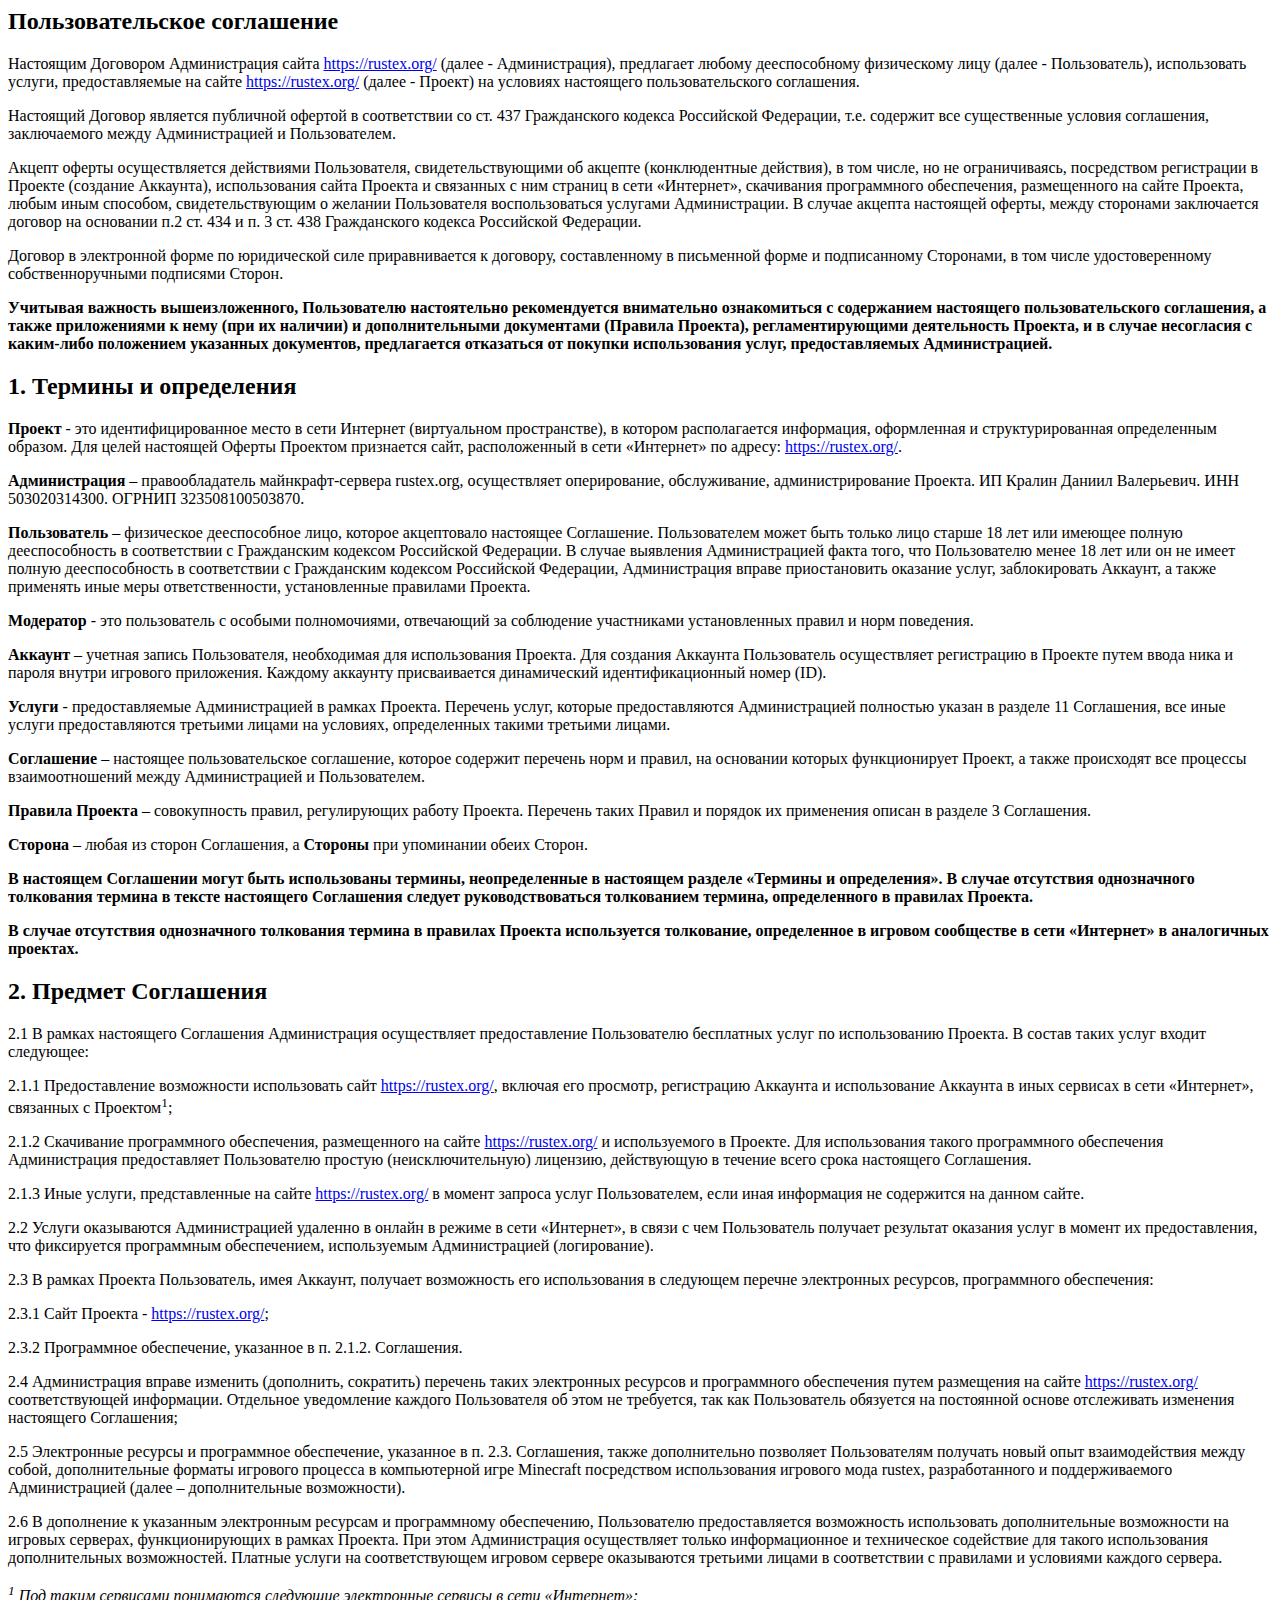
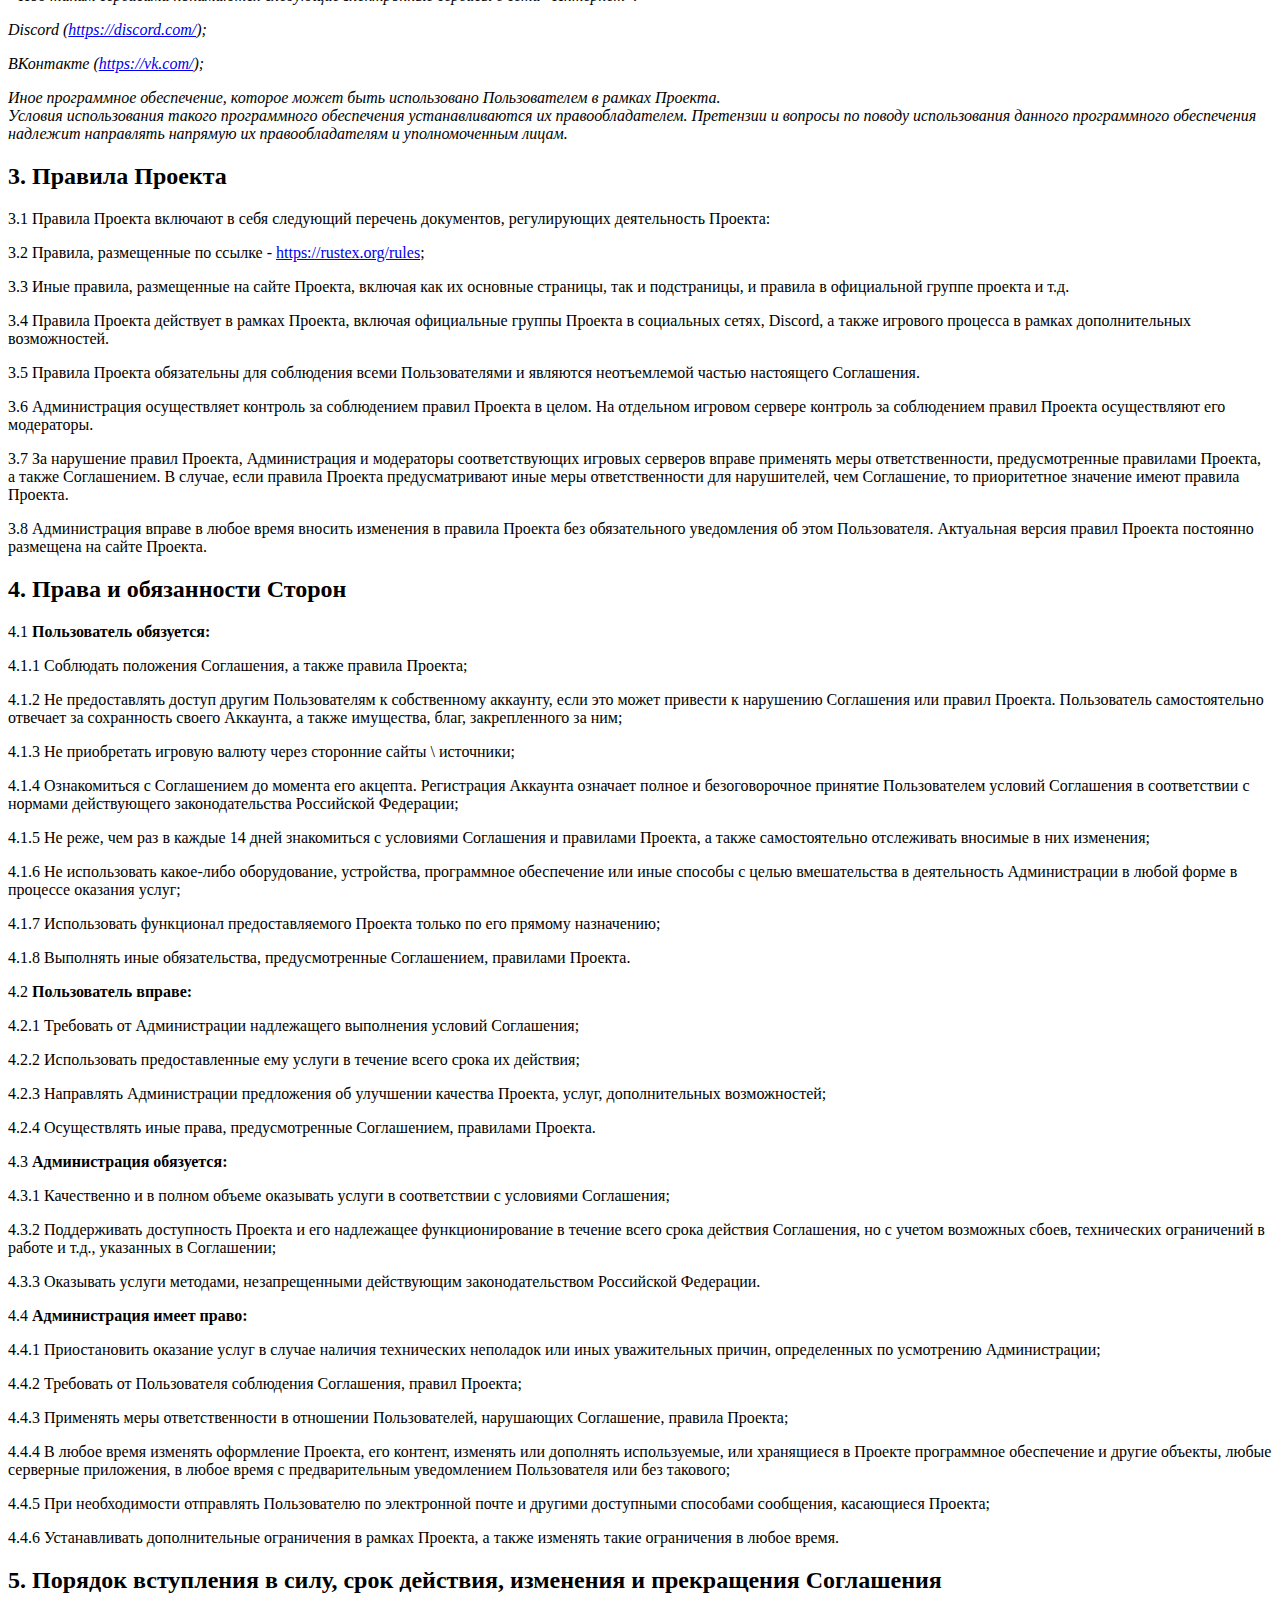
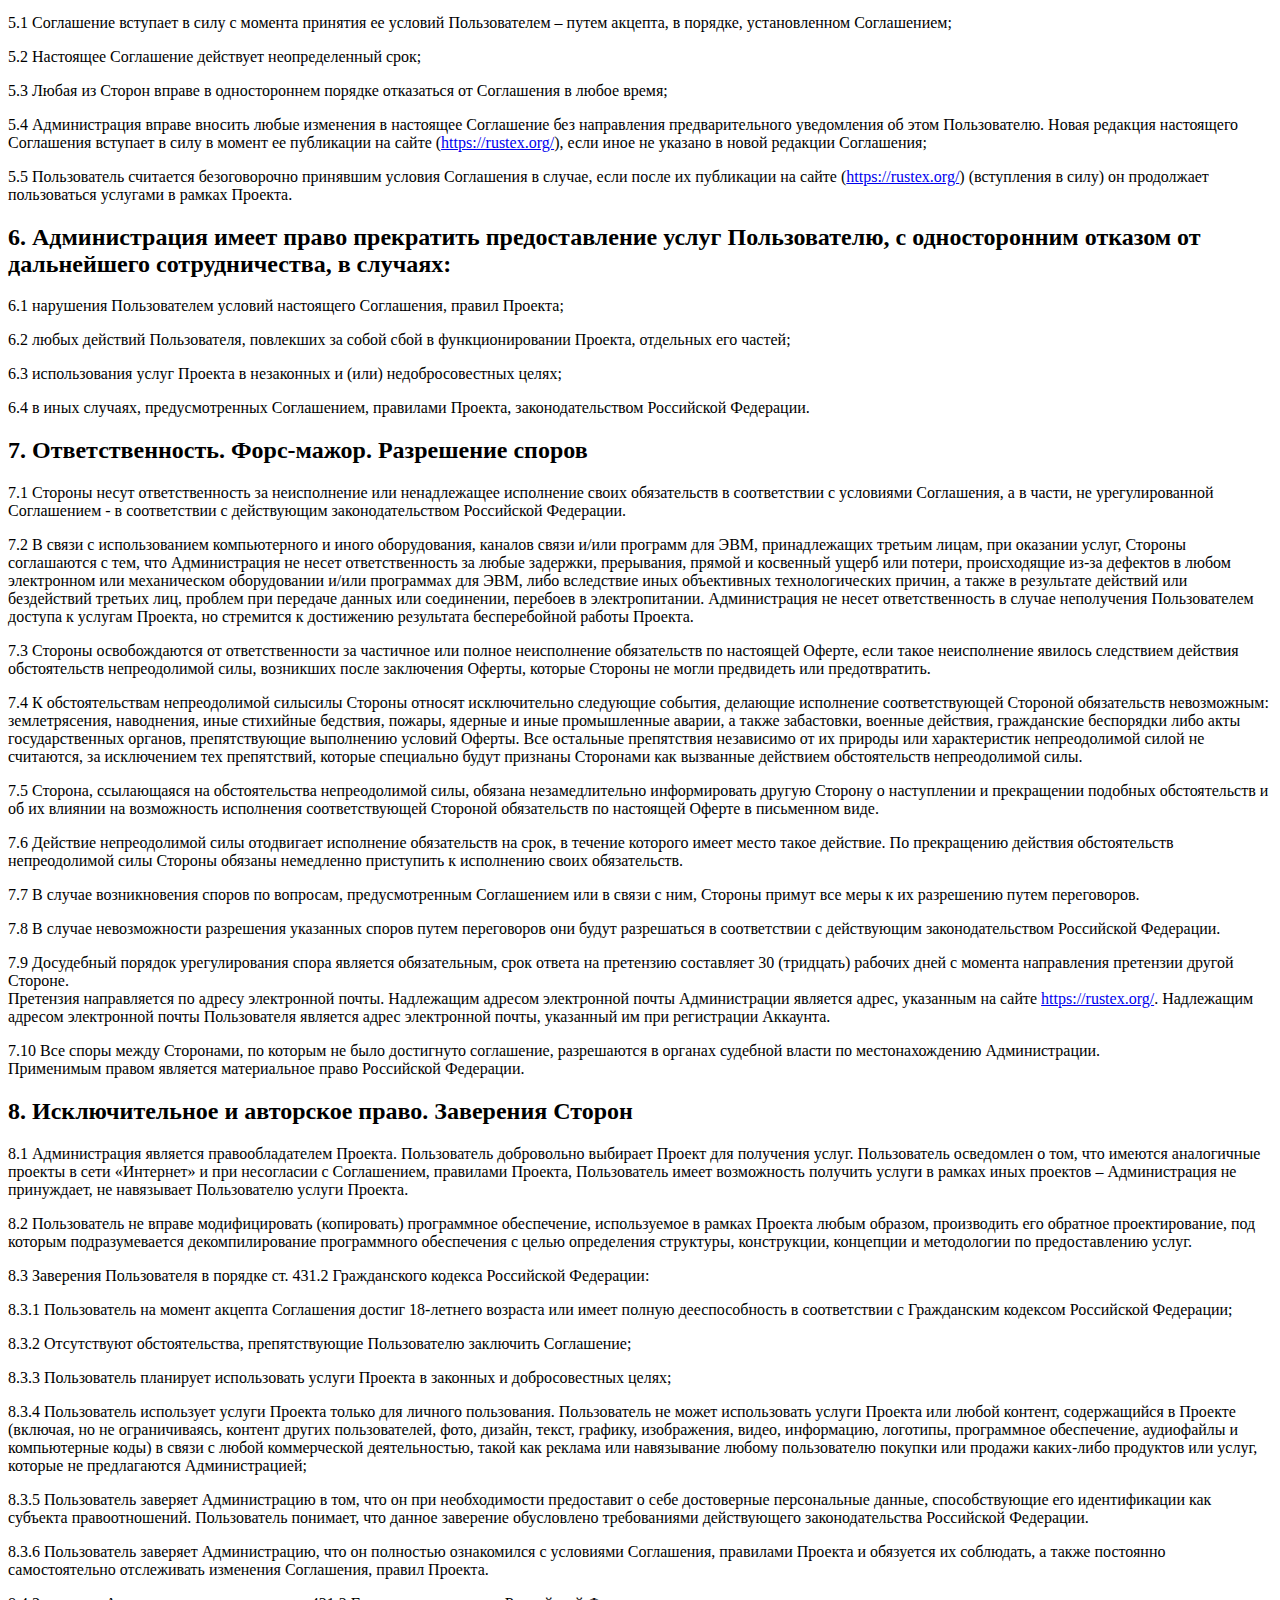
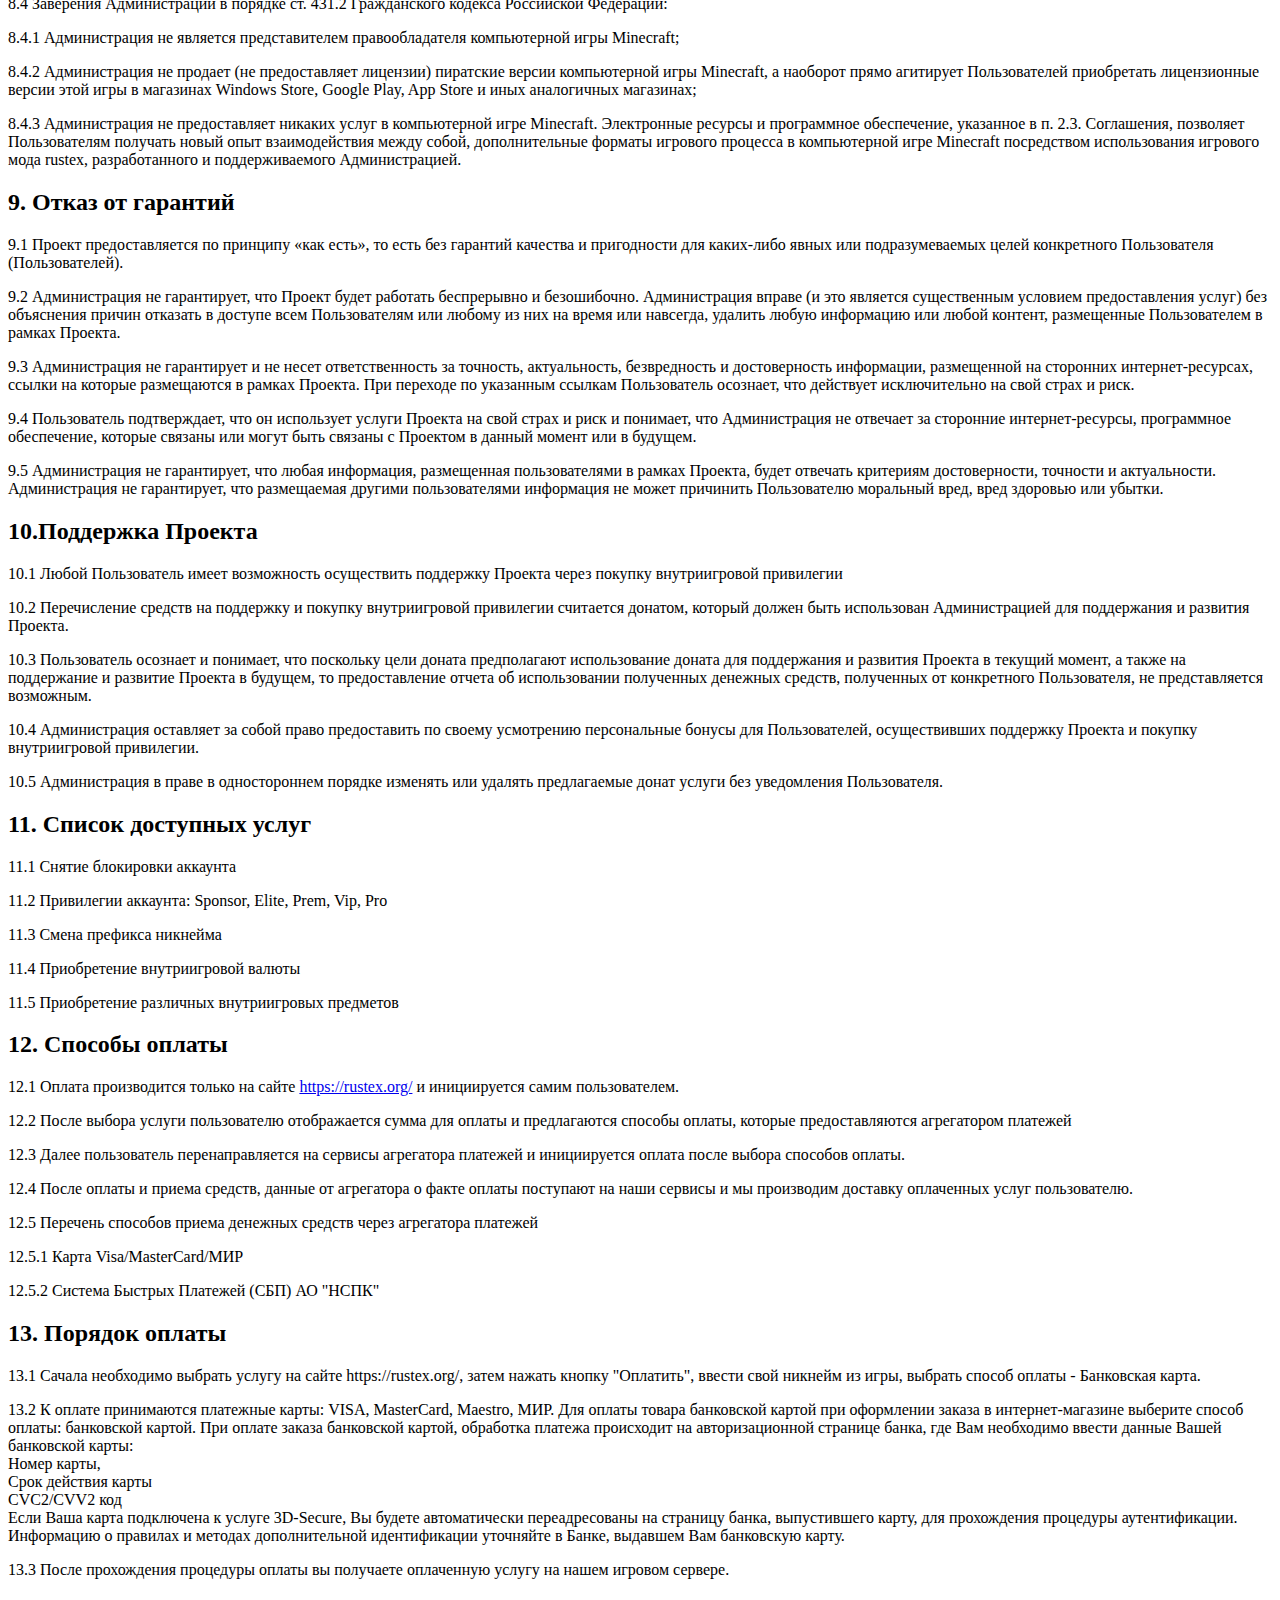
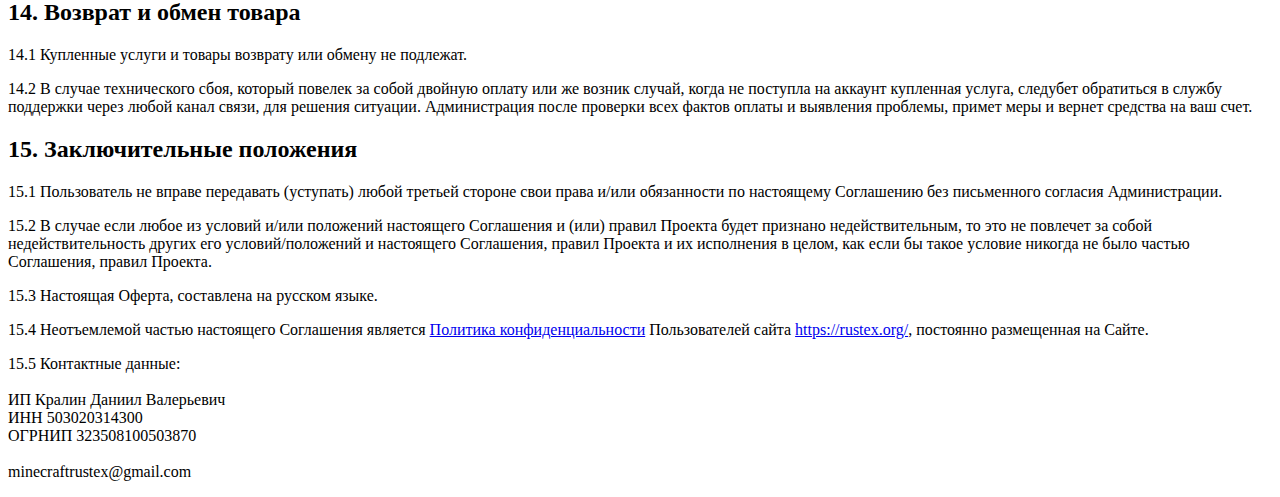
<file: oferta.html>
﻿<html><head><meta http-equiv="Content-Type" content="text/html; charset=UTF-8"></head><body><h2>Пользовательское соглашение</h2>
<p>Настоящим Договором Администрация сайта <a href="index.htm">https://rustex.org/</a> (далее - Администрация), предлагает любому дееспособному физическому лицу (далее - Пользователь), использовать услуги, предоставляемые на сайте <a href="index.htm">https://rustex.org/</a> (далее - Проект) на условиях настоящего пользовательского соглашения.</p>
<p>Настоящий Договор является публичной офертой в соответствии со ст. 437 Гражданского кодекса Российской Федерации, т.е. содержит все существенные условия соглашения, заключаемого между Администрацией и Пользователем.</p>
<p>Акцепт оферты осуществляется действиями Пользователя, свидетельствующими об акцепте (конклюдентные действия), в том числе, но не ограничиваясь, посредством регистрации в Проекте (создание Аккаунта), использования сайта Проекта и связанных с ним страниц в сети «Интернет», скачивания программного обеспечения, размещенного на сайте Проекта, любым иным способом, свидетельствующим о желании Пользователя воспользоваться услугами Администрации. В случае акцепта настоящей оферты, между сторонами заключается договор на основании п.2 ст. 434 и п. 3 ст. 438 Гражданского кодекса Российской Федерации.</p>
<p>Договор в электронной форме по юридической силе приравнивается к договору, составленному в письменной форме и подписанному Сторонами, в том числе удостоверенному собственноручными подписями Сторон.</p>
<p><strong>Учитывая важность вышеизложенного, Пользователю настоятельно рекомендуется внимательно ознакомиться с содержанием настоящего пользовательского соглашения, а также приложениями к нему (при их наличии) и дополнительными документами (Правила Проекта), регламентирующими деятельность Проекта, и в случае несогласия с каким-либо положением указанных документов, предлагается отказаться от покупки использования услуг, предоставляемых Администрацией.</strong></p>

<h2>1. Термины и определения</h2>

<p><strong>Проект</strong> - это идентифицированное место в сети Интернет (виртуальном пространстве), в котором располагается информация, оформленная и структурированная определенным образом. Для целей настоящей Оферты Проектом признается сайт, расположенный в сети «Интернет» по адресу: <a href="index.htm">https://rustex.org/</a>.</p>
<p><strong>Администрация</strong> – правообладатель майнкрафт-сервера rustex.org, осуществляет оперирование, обслуживание, администрирование Проекта. ИП Кралин Даниил Валерьевич. ИНН 503020314300. ОГРНИП 323508100503870. 
<p><strong>Пользователь</strong> – физическое дееспособное лицо, которое акцептовало настоящее Соглашение. Пользователем может быть только лицо старше 18 лет или имеющее полную дееспособность в соответствии с Гражданским кодексом Российской Федерации. В случае выявления Администрацией факта того, что Пользователю менее 18 лет или он не имеет полную дееспособность в соответствии с Гражданским кодексом Российской Федерации, Администрация вправе приостановить оказание услуг, заблокировать Аккаунт, а также применять иные меры ответственности, установленные правилами Проекта.</p>
<p><strong>Модератор</strong> - это пользователь с особыми полномочиями, отвечающий за соблюдение участниками установленных правил и норм поведения.</p>
<p><strong>Аккаунт</strong> – учетная запись Пользователя, необходимая для использования Проекта. Для создания Аккаунта Пользователь осуществляет регистрацию в Проекте путем ввода ника и пароля внутри игрового приложения. Каждому аккаунту присваивается динамический идентификационный номер (ID).</p>
<p><strong>Услуги</strong> - предоставляемые Администрацией в рамках Проекта. Перечень услуг, которые предоставляются Администрацией полностью указан в разделе 11 Соглашения, все иные услуги предоставляются третьими лицами на условиях, определенных такими третьими лицами.</p>
<p><strong>Соглашение</strong> – настоящее пользовательское соглашение, которое содержит перечень норм и правил, на основании которых функционирует Проект, а также происходят все процессы взаимоотношений между Администрацией и Пользователем.</p>
<p><strong>Правила Проекта </strong>– совокупность правил, регулирующих работу Проекта. Перечень таких Правил и порядок их применения описан в разделе 3 Соглашения.</p>
<p><strong>Сторона</strong> – любая из сторон Соглашения, а <strong>Стороны</strong> при упоминании обеих Сторон.</p>

<p><strong>В настоящем Соглашении могут быть использованы термины, неопределенные в настоящем разделе «Термины и определения». В случае отсутствия однозначного толкования термина в тексте настоящего Соглашения следует руководствоваться толкованием термина, определенного в правилах Проекта.</strong></p>
<p><strong>В случае отсутствия однозначного толкования термина в правилах Проекта используется толкование, определенное в игровом сообществе в сети «Интернет» в аналогичных проектах.</strong></p>
<h2>2. Предмет Соглашения</h2>

<p>2.1 В рамках настоящего Соглашения Администрация осуществляет предоставление Пользователю бесплатных услуг по использованию Проекта. В состав таких услуг входит следующее:

</p><p>2.1.1 Предоставление возможности использовать сайт <a href="index.htm">https://rustex.org/</a>, включая его просмотр, регистрацию Аккаунта и использование Аккаунта в иных сервисах в сети «Интернет», связанных с Проектом<sup>1</sup>;</p>
<p>2.1.2 Скачивание программного обеспечения, размещенного на сайте <a href="index.htm">https://rustex.org/</a> и используемого в Проекте. Для использования такого программного обеспечения Администрация предоставляет Пользователю простую (неисключительную) лицензию, действующую в течение всего срока настоящего Соглашения.</p>
<p>2.1.3 Иные услуги, представленные на сайте <a href="index.htm">https://rustex.org/</a> в момент запроса услуг Пользователем, если иная информация не содержится на данном сайте.</p>

<p></p>
<p>2.2 Услуги оказываются Администрацией удаленно в онлайн в режиме в сети «Интернет», в связи с чем Пользователь получает результат оказания услуг в момент их предоставления, что фиксируется программным обеспечением, используемым Администрацией (логирование).</p>
<p>2.3 В рамках Проекта Пользователь, имея Аккаунт, получает возможность его использования в следующем перечне электронных ресурсов, программного обеспечения:

</p><p>2.3.1 Сайт Проекта - <a href="index.htm">https://rustex.org/</a>;</p>
<p>2.3.2 Программное обеспечение, указанное в п. 2.1.2. Соглашения.</p>

<p></p>
<p>2.4 Администрация вправе изменить (дополнить, сократить) перечень таких электронных ресурсов и программного обеспечения путем размещения на сайте <a href="index.htm">https://rustex.org/</a>  соответствующей информации. Отдельное уведомление каждого Пользователя об этом не требуется, так как Пользователь обязуется на постоянной основе отслеживать изменения настоящего Соглашения;</p>
<p>2.5 Электронные ресурсы и программное обеспечение, указанное в п. 2.3. Соглашения, также дополнительно позволяет Пользователям получать новый опыт взаимодействия между собой, дополнительные форматы игрового процесса в компьютерной игре Minecraft посредством использования игрового мода rustex, разработанного и поддерживаемого Администрацией (далее – дополнительные возможности).</p>
<p>2.6 В дополнение к указанным электронным ресурсам и программному обеспечению, Пользователю предоставляется возможность использовать дополнительные возможности на игровых серверах, функционирующих в рамках Проекта. При этом Администрация осуществляет только информационное и техническое содействие для такого использования дополнительных возможностей. Платные услуги на соответствующем игровом сервере оказываются третьими лицами в соответствии с правилами и условиями каждого сервера.</p>

<p><em><sup>1</sup> Под таким сервисами понимаются следующие электронные сервисы в сети «Интернет»:</em></p>

<p><em>Discord (<a href="https://discord.com/">https://discord.com/</a>);</em></p>
<p><em>ВКонтакте (<a href="https://vk.com/">https://vk.com/</a>);</em></p>
<p><em>Иное программное обеспечение, которое может быть использовано Пользователем в рамках Проекта.<br>
Условия использования такого программного обеспечения устанавливаются их правообладателем. Претензии и вопросы по поводу использования данного программного обеспечения надлежит направлять напрямую их правообладателям и уполномоченным лицам.</em></p>

<h2>3. Правила Проекта</h2>

<p>3.1 Правила Проекта включают в себя следующий перечень документов, регулирующих деятельность Проекта:</p>
<p>3.2 Правила, размещенные по ссылке - <a href="rules.html">https://rustex.org/rules</a>;</p>
<p>3.3 Иные правила, размещенные на сайте Проекта, включая как их основные страницы, так и подстраницы, и правила в официальной группе проекта и т.д.</p>
<p>3.4 Правила Проекта действует в рамках Проекта, включая официальные группы Проекта в социальных сетях, Discord, а также игрового процесса в рамках дополнительных возможностей.</p>
<p>3.5 Правила Проекта обязательны для соблюдения всеми Пользователями и являются неотъемлемой частью настоящего Соглашения.</p>
<p>3.6 Администрация осуществляет контроль за соблюдением правил Проекта в целом. На отдельном игровом сервере контроль за соблюдением правил Проекта осуществляют его модераторы.</p>
<p>3.7 За нарушение правил Проекта, Администрация и модераторы соответствующих игровых серверов вправе применять меры ответственности, предусмотренные правилами Проекта, а также Соглашением. В случае, если правила Проекта предусматривают иные меры ответственности для нарушителей, чем Соглашение, то приоритетное значение имеют правила Проекта.</p>
<p>3.8 Администрация вправе в любое время вносить изменения в правила Проекта без обязательного уведомления об этом Пользователя. Актуальная версия правил Проекта постоянно размещена на сайте Проекта.</p>

<h2>4. Права и обязанности Сторон</h2>

<p>4.1 <strong>Пользователь обязуется:</strong>

</p><p>4.1.1 Соблюдать положения Соглашения, а также правила Проекта;</p>
<p>4.1.2 Не предоставлять доступ другим Пользователям к собственному аккаунту, если это может привести к нарушению Соглашения или правил Проекта. Пользователь самостоятельно отвечает за сохранность своего Аккаунта, а также имущества, благ, закрепленного за ним;</p>
<p>4.1.3 Не приобретать игровую валюту через сторонние сайты \ источники;</p>
<p>4.1.4 Ознакомиться с Соглашением до момента его акцепта. Регистрация Аккаунта означает полное и безоговорочное принятие Пользователем условий Соглашения в соответствии с нормами действующего законодательства Российской Федерации;</p>
<p>4.1.5 Не реже, чем раз в каждые 14 дней знакомиться с условиями Соглашения и правилами Проекта, а также самостоятельно отслеживать вносимые в них изменения;</p>
<p>4.1.6 Не использовать какое-либо оборудование, устройства, программное обеспечение или иные способы с целью вмешательства в деятельность Администрации в любой форме в процессе оказания услуг;</p>
<p>4.1.7 Использовать функционал предоставляемого Проекта только по его прямому назначению;</p>
<p>4.1.8 Выполнять иные обязательства, предусмотренные Соглашением, правилами Проекта.</p>
<p></p>
<p>4.2 <strong>Пользователь вправе:</strong>

</p><p>4.2.1 Требовать от Администрации надлежащего выполнения условий Соглашения;</p>
<p>4.2.2 Использовать предоставленные ему услуги в течение всего срока их действия;</p>
<p>4.2.3 Направлять Администрации предложения об улучшении качества Проекта, услуг, дополнительных возможностей;</p>
<p>4.2.4 Осуществлять иные права, предусмотренные Соглашением, правилами Проекта.</p>
<p></p>
<p>4.3 <strong>Администрация обязуется:</strong>

</p><p>4.3.1 Качественно и в полном объеме оказывать услуги в соответствии с условиями Соглашения;</p>
<p>4.3.2 Поддерживать доступность Проекта и его надлежащее функционирование в течение всего срока действия Соглашения, но с учетом возможных сбоев, технических ограничений в работе и т.д., указанных в Соглашении;</p>
<p>4.3.3 Оказывать услуги методами, незапрещенными действующим законодательством Российской Федерации.</p>
<p></p>
<p>4.4 <strong>Администрация имеет право:</strong>

</p><p>4.4.1 Приостановить оказание услуг в случае наличия технических неполадок или иных уважительных причин, определенных по усмотрению Администрации;</p>
<p>4.4.2 Требовать от Пользователя соблюдения Соглашения, правил Проекта;</p>
<p>4.4.3 Применять меры ответственности в отношении Пользователей, нарушающих Соглашение, правила Проекта;</p>
<p>4.4.4 В любое время изменять оформление Проекта, его контент, изменять или дополнять используемые, или хранящиеся в Проекте программное обеспечение и другие объекты, любые серверные приложения, в любое время с предварительным уведомлением Пользователя или без такового;</p>
<p>4.4.5 При необходимости отправлять Пользователю по электронной почте и другими доступными способами сообщения, касающиеся Проекта;</p>
<p>4.4.6 Устанавливать дополнительные ограничения в рамках Проекта, а также изменять такие ограничения в любое время.</p>
<p></p>

<h2>5. Порядок вступления в силу, срок действия, изменения и прекращения Соглашения</h2>

<p>5.1 Соглашение вступает в силу с момента принятия ее условий Пользователем – путем акцепта, в порядке, установленном Соглашением;</p>
<p>5.2 Настоящее Соглашение действует неопределенный срок;</p>
<p>5.3 Любая из Сторон вправе в одностороннем порядке отказаться от Соглашения в любое время;</p>
<p>5.4 Администрация вправе вносить любые изменения в настоящее Соглашение без направления предварительного уведомления об этом Пользователю. Новая редакция настоящего Соглашения вступает в силу в момент ее публикации на сайте (<a href="index.htm">https://rustex.org/</a>), если иное не указано в новой редакции Соглашения;</p>
<p>5.5 Пользователь считается безоговорочно принявшим условия Соглашения в случае, если после их публикации на сайте (<a href="index.htm">https://rustex.org/</a>) (вступления в силу) он продолжает пользоваться услугами в рамках Проекта.</p>

<h2>6. Администрация имеет право прекратить предоставление услуг Пользователю, с односторонним отказом от дальнейшего сотрудничества, в случаях:</h2>

<p>6.1 нарушения Пользователем условий настоящего Соглашения, правил Проекта;</p>
<p>6.2 любых действий Пользователя, повлекших за собой сбой в функционировании Проекта, отдельных его частей;</p>
<p>6.3 использования услуг Проекта в незаконных и (или) недобросовестных целях;</p>
<p>6.4 в иных случаях, предусмотренных Соглашением, правилами Проекта, законодательством Российской Федерации.</p>

<h2>7. Ответственность. Форс-мажор. Разрешение споров</h2>

<p>7.1 Стороны несут ответственность за неисполнение или ненадлежащее исполнение своих обязательств в соответствии с условиями Соглашения, а в части, не урегулированной Соглашением - в соответствии с действующим законодательством Российской Федерации.</p>
<p>7.2 В связи с использованием компьютерного и иного оборудования, каналов связи и/или программ для ЭВМ, принадлежащих третьим лицам, при оказании услуг, Стороны соглашаются с тем, что Администрация не несет ответственность за любые задержки, прерывания, прямой и косвенный ущерб или потери, происходящие из-за дефектов в любом электронном или механическом оборудовании и/или программах для ЭВМ, либо вследствие иных объективных технологических причин, а также в результате действий или бездействий третьих лиц, проблем при передаче данных или соединении, перебоев в электропитании. Администрация не несет ответственность в случае неполучения Пользователем доступа к услугам Проекта, но стремится к достижению результата бесперебойной работы Проекта.</p>
<p>7.3 Стороны освобождаются от ответственности за частичное или полное неисполнение обязательств по настоящей Оферте, если такое неисполнение явилось следствием действия обстоятельств непреодолимой силы, возникших после заключения Оферты, которые Стороны не могли предвидеть или предотвратить.</p>
<p>7.4 К обстоятельствам непреодолимой силысилы Стороны относят исключительно следующие события, делающие исполнение соответствующей Стороной обязательств невозможным: землетрясения, наводнения, иные стихийные бедствия, пожары, ядерные и иные промышленные аварии, а также забастовки, военные действия, гражданские беспорядки либо акты государственных органов, препятствующие выполнению условий Оферты. Все остальные препятствия независимо от их природы или характеристик непреодолимой силой не считаются, за исключением тех препятствий, которые специально будут признаны Сторонами как вызванные действием обстоятельств непреодолимой силы.</p>
<p>7.5 Сторона, ссылающаяся на обстоятельства непреодолимой силы, обязана незамедлительно информировать другую Сторону о наступлении и прекращении подобных обстоятельств и об их влиянии на возможность исполнения соответствующей Стороной обязательств по настоящей Оферте в письменном виде.</p>
<p>7.6 Действие непреодолимой силы отодвигает исполнение обязательств на срок, в течение которого имеет место такое действие. По прекращению действия обстоятельств непреодолимой силы Стороны обязаны немедленно приступить к исполнению своих обязательств.</p>
<p>7.7 В случае возникновения споров по вопросам, предусмотренным Соглашением или в связи с ним, Стороны примут все меры к их разрешению путем переговоров.</p>
<p>7.8 В случае невозможности разрешения указанных споров путем переговоров они будут разрешаться в соответствии с действующим законодательством Российской Федерации.</p>
<p>7.9 Досудебный порядок урегулирования спора является обязательным, срок ответа на претензию составляет 30 (тридцать) рабочих дней с момента направления претензии другой Стороне. <br>
Претензия направляется по адресу электронной почты. Надлежащим адресом электронной почты Администрации является адрес, указанным на сайте <a href="index.htm">https://rustex.org/</a>. Надлежащим адресом электронной почты Пользователя является адрес электронной почты, указанный им при регистрации Аккаунта.</p>
<p>7.10 Все споры между Сторонами, по которым не было достигнуто соглашение, разрешаются в органах судебной власти по местонахождению Администрации.<br>
Применимым правом является материальное право Российской Федерации.</p>

<h2>8. Исключительное и авторское право. Заверения Сторон</h2>

<p>8.1 Администрация является правообладателем Проекта. Пользователь добровольно выбирает Проект для получения услуг. Пользователь осведомлен о том, что имеются аналогичные проекты в сети «Интернет» и при несогласии с Соглашением, правилами Проекта, Пользователь имеет возможность получить услуги в рамках иных проектов – Администрация не принуждает, не навязывает Пользователю услуги Проекта.</p>
<p>8.2 Пользователь не вправе модифицировать (копировать) программное обеспечение, используемое в рамках Проекта любым образом, производить его обратное проектирование, под которым подразумевается декомпилирование программного обеспечения с целью определения структуры, конструкции, концепции и методологии по предоставлению услуг.</p>
<p>8.3 Заверения Пользователя в порядке ст. 431.2 Гражданского кодекса Российской Федерации:

</p><p>8.3.1 Пользователь на момент акцепта Соглашения достиг 18-летнего возраста или имеет полную дееспособность в соответствии с Гражданским кодексом Российской Федерации;</p>
<p>8.3.2 Отсутствуют обстоятельства, препятствующие Пользователю заключить Соглашение;</p>
<p>8.3.3 Пользователь планирует использовать услуги Проекта в законных и добросовестных целях;</p>
<p>8.3.4 Пользователь использует услуги Проекта только для личного пользования. Пользователь не может использовать услуги Проекта или любой контент, содержащийся в Проекте (включая, но не ограничиваясь, контент других пользователей, фото, дизайн, текст, графику, изображения, видео, информацию, логотипы, программное обеспечение, аудиофайлы и компьютерные коды) в связи с любой коммерческой деятельностью, такой как реклама или навязывание любому пользователю покупки или продажи каких-либо продуктов или услуг, которые не предлагаются Администрацией;</p>
<p>8.3.5 Пользователь заверяет Администрацию в том, что он при необходимости предоставит о себе достоверные персональные данные, способствующие его идентификации как субъекта правоотношений. Пользователь понимает, что данное заверение обусловлено требованиями действующего законодательства Российской Федерации.</p>
<p>8.3.6 Пользователь заверяет Администрацию, что он полностью ознакомился с условиями Соглашения, правилами Проекта и обязуется их соблюдать, а также постоянно самостоятельно отслеживать изменения Соглашения, правил Проекта.</p>
<p></p>
<p>8.4 Заверения Администрации в порядке ст. 431.2 Гражданского кодекса Российской Федерации:

</p><p>8.4.1 Администрация не является представителем правообладателя компьютерной игры Minecraft;</p>
<p>8.4.2 Администрация не продает (не предоставляет лицензии) пиратские версии компьютерной игры Minecraft, а наоборот прямо агитирует Пользователей приобретать лицензионные версии этой игры в магазинах Windows Store, Google Play, App Store и иных аналогичных магазинах;</p>
<p>8.4.3 Администрация не предоставляет никаких услуг в компьютерной игре Minecraft. Электронные ресурсы и программное обеспечение, указанное в п. 2.3. Соглашения, позволяет Пользователям получать новый опыт взаимодействия между собой, дополнительные форматы игрового процесса в компьютерной игре Minecraft посредством использования игрового мода rustex, разработанного и поддерживаемого Администрацией.</p>
<p></p>

<h2>9. Отказ от гарантий</h2>

<p>9.1 Проект предоставляется по принципу «как есть», то есть без гарантий качества и пригодности для каких-либо явных или подразумеваемых целей конкретного Пользователя (Пользователей).</p>
<p>9.2 Администрация не гарантирует, что Проект будет работать беспрерывно и безошибочно. Администрация вправе (и это является существенным условием предоставления услуг) без объяснения причин отказать в доступе всем Пользователям или любому из них на время или навсегда, удалить любую информацию или любой контент, размещенные Пользователем в рамках Проекта.</p>
<p>9.3 Администрация не гарантирует и не несет ответственность за точность, актуальность, безвредность и достоверность информации, размещенной на сторонних интернет-ресурсах, ссылки на которые размещаются в рамках Проекта. При переходе по указанным ссылкам Пользователь осознает, что действует исключительно на свой страх и риск.</p>
<p>9.4 Пользователь подтверждает, что он использует услуги Проекта на свой страх и риск и понимает, что Администрация не отвечает за сторонние интернет-ресурсы, программное обеспечение, которые связаны или могут быть связаны с Проектом в данный момент или в будущем.</p>
<p>9.5 Администрация не гарантирует, что любая информация, размещенная пользователями в рамках Проекта, будет отвечать критериям достоверности, точности и актуальности. Администрация не гарантирует, что размещаемая другими пользователями информация не может причинить Пользователю моральный вред, вред здоровью или убытки.</p>

<h2>10.Поддержка Проекта</h2>

<p>10.1 Любой Пользователь имеет возможность осуществить поддержку Проекта через покупку внутриигровой привилегии</p>
<p>10.2 Перечисление средств на поддержку и покупку внутриигровой привилегии считается донатом, который должен быть использован Администрацией для поддержания и развития Проекта.</p>
<p>10.3 Пользователь осознает и понимает, что поскольку цели доната предполагают использование доната для поддержания и развития Проекта в текущий момент, а также на поддержание и развитие Проекта в будущем, то предоставление отчета об использовании полученных денежных средств, полученных от конкретного Пользователя, не представляется возможным.</p>
<p>10.4 Администрация оставляет за собой право предоставить по своему усмотрению персональные бонусы для Пользователей, осуществивших поддержку Проекта и покупку внутриигровой привилегии.</p>
<p>10.5 Администрация в праве в одностороннем порядке изменять или удалять предлагаемые донат услуги без уведомления Пользователя.</p>

<h2>11. Список доступных услуг</h2>

<p>11.1 Снятие блокировки аккаунта</p>
<p>11.2 Привилегии аккаунта: Sponsor, Elite, Prem, Vip, Pro</p>
<p>11.3 Смена префикса никнейма</p>
<p>11.4 Приобретение внутриигровой валюты</p>
<p>11.5 Приобретение различных внутриигровых предметов</p>

<h2>12. Способы оплаты</h2>

<p>12.1 Оплата производится только на сайте <a href="index.htm">https://rustex.org/</a> и инициируется самим пользователем.</p>
<p>12.2 После выбора услуги пользователю отображается сумма для оплаты и предлагаются способы оплаты, которые предоставляются агрегатором платежей
<br></p>
<p>12.3 Далее пользователь перенаправляется на сервисы агрегатора платежей и инициируется оплата после выбора способов оплаты.</p>
<p>12.4 После оплаты и приема средств, данные от агрегатора о факте оплаты поступают на наши сервисы и мы производим доставку оплаченных услуг пользователю.</p>
<p>12.5 Перечень способов приема денежных средств через агрегатора платежей</p>
<p>12.5.1 Карта Visa/MasterCard/МИР</p>
<p>12.5.2 Система Быстрых Платежей (СБП) АО "НСПК"
</p>

<p>

















</p>

<h2>13. Порядок оплаты</h2>

<p>13.1 Сачала необходимо выбрать услугу на сайте https://rustex.org/, затем нажать кнопку "Оплатить", ввести свой никнейм из игры, выбрать способ оплаты - Банковская карта.</p>
<p>
13.2 К оплате принимаются платежные карты: VISA, MasterCard, Maestro, МИР. Для оплаты товара банковской картой при оформлении заказа в интернет-магазине выберите способ оплаты: банковской картой. При оплате заказа банковской картой, обработка платежа происходит на авторизационной странице банка, где Вам необходимо ввести данные Вашей банковской карты:<br>
Номер карты,<br>
Срок действия карты<br>
CVC2/CVV2 код<br>
Если Ваша карта подключена к услуге 3D-Secure, Вы будете автоматически переадресованы на страницу банка, выпустившего карту, для прохождения процедуры аутентификации. Информацию о правилах и методах дополнительной идентификации уточняйте в Банке, выдавшем Вам банковскую 
карту.	</p>


<p>13.3 После прохождения процедуры оплаты вы получаете оплаченную услугу на нашем игровом сервере.</p>



<h2>14. Возврат и обмен товара</h2>

<p>14.1 Купленные услуги и товары возврату или обмену не подлежат.</p>
<p>14.2 В случае технического сбоя, который повелек за собой двойную оплату или же возник случай, когда не поступла на аккаунт купленная услуга, следубет обратиться в службу поддержки через любой канал связи, для решения ситуации. Администрация после проверки всех фактов оплаты и выявления проблемы, примет меры и вернет средства на ваш счет.</p>


<h2>15. Заключительные положения</h2>

<p>15.1 Пользователь не вправе передавать (уступать) любой третьей стороне свои права и/или обязанности по настоящему Соглашению без письменного согласия Администрации.</p>
<p>15.2 В случае если любое из условий и/или положений настоящего Соглашения и (или) правил Проекта будет признано недействительным, то это не повлечет за собой недействительность других его условий/положений и настоящего Соглашения, правил Проекта и их исполнения в целом, как если бы такое условие никогда не было частью Соглашения, правил Проекта.</p>
<p>15.3 Настоящая Оферта, составлена на русском языке.</p>
<p>15.4 Неотъемлемой частью настоящего Соглашения является <a href="conf.html">Политика конфиденциальности</a> Пользователей сайта <a href="index.htm">https://rustex.org/</a>, постоянно размещенная на Сайте.</p>
<p>15.5 Контактные данные:<br>
<br>
ИП Кралин Даниил Валерьевич<br>
ИНН 503020314300<br>
ОГРНИП 323508100503870

<br><br>
minecraftrustex@gmail.com
</p>



</body></html>
</file>
